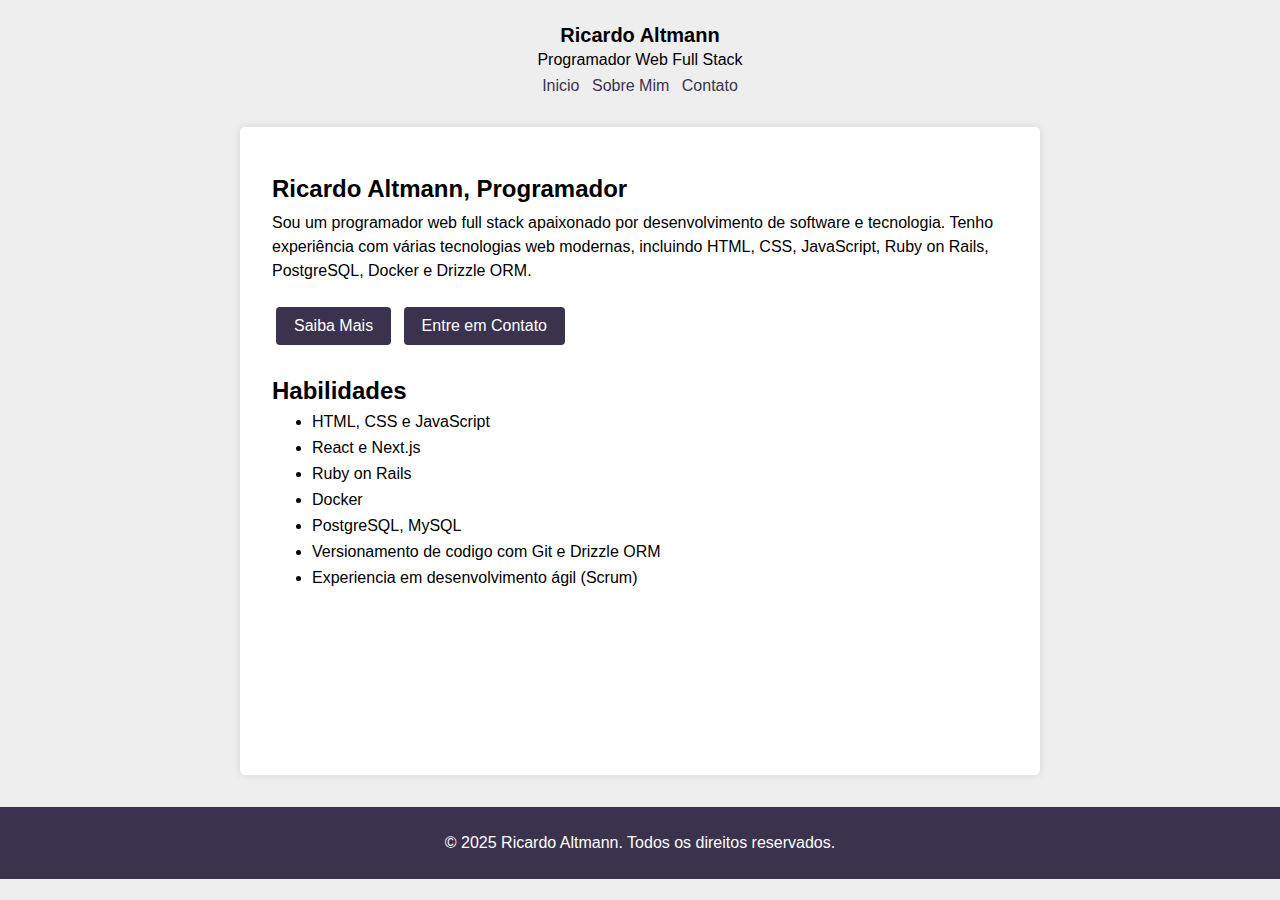
<file: index.html>
<!DOCTYPE html>
<html lang="pt-br">
<head>
    <meta charset="UTF-8">
    <meta name="viewport" content="width=device-width, initial-scale=1.0">
    <title>Início - Ricardo Altmann, Programador</title>
    <link rel="stylesheet" href="style.css">
</head>

<body>
    <header>
        <div>
            <div class="logo">Ricardo Altmann</div>
            <div class="title">Programador Web Full Stack</div>
        </div>

        <nav>
            <a href="/index.html" class="nav-link">Inicio</a>
            <a href="/sobre.html" class="nav-link">Sobre Mim</a>
            <a href="/contato.html" class="nav-link">Contato</a>
        </nav>

        <div></div>
    </header>
    
    <div class="container">
        <section>
            <h1>Ricardo Altmann, Programador</h1>

            <p>
                Sou um programador web full stack apaixonado por desenvolvimento de
                software e tecnologia. Tenho experiência com várias tecnologias web
                modernas, incluindo HTML, CSS, JavaScript, Ruby on Rails, PostgreSQL, Docker e Drizzle ORM.
            </p>
        </section>

        <section>
            <a href="/sobre.html" class="call-to-action">Saiba Mais</a>
            <a href="/contato.html" class="call-to-action">Entre em Contato</a>
        </section>

        <section class="skills">
            <h2>Habilidades</h2>
            <ul>
                <li>HTML, CSS e JavaScript</li>
                <li>React e Next.js</li>
                <li>Ruby on Rails</li>
                <li>Docker</li>
                <li>PostgreSQL, MySQL</li>
                <li>Versionamento de codigo com Git e Drizzle ORM</li>
                <li>Experiencia em desenvolvimento ágil (Scrum)</li>
            </ul>
        </section>
    </div>
    <footer>
        <p>&copy; 2025 Ricardo Altmann. Todos os direitos reservados.</p>
    </footer>
    
</body>
</html>
</file>
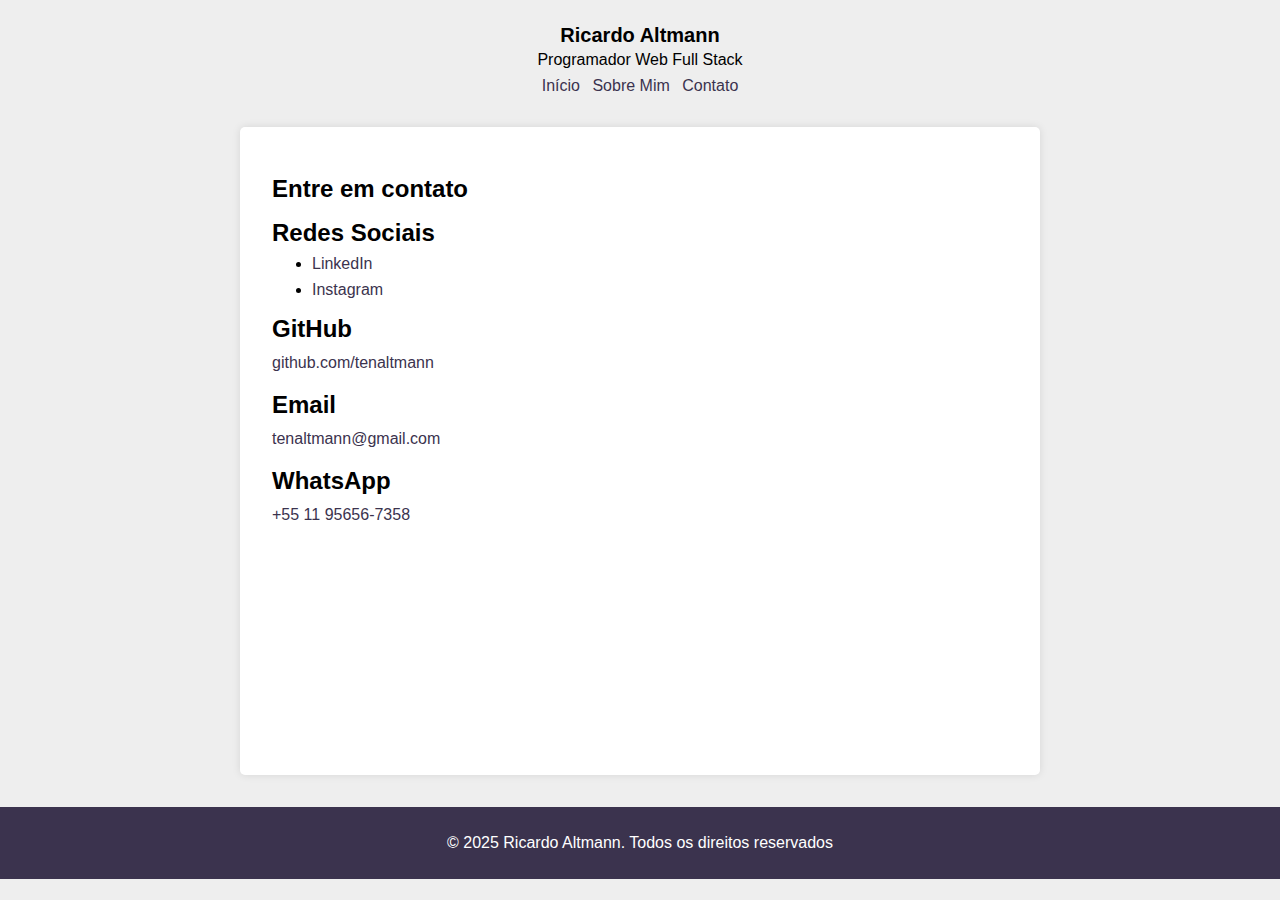
<file: contato.html>
<!DOCTYPE html>
<html lang="pt-br">
<head>
    <meta charset="UTF-8">
    <meta name="viewport" content="width=device-width, initial-scale=1.0">
    <title>Contato - Ricardo Altmann</title>
    <link rel="stylesheet" href="style.css">
</head>

<body>
    <header>
        <div>
            <div class="logo">Ricardo Altmann</div>
            <div class="title">Programador Web Full Stack</div>
        </div>
        <nav>
            <a href="/index.html" class="nav-link">Início</a>
            <a href="/sobre.html" class="nav-link">Sobre Mim</a> 
            <a href="/contato.html" class="nav-link">Contato</a>
        </nav>
        <div></div>
    </header>
    <div class="container">
        <section>
            <h1>Entre em contato</h1>
            <h2>Redes Sociais</h2>
            <ul>
                <li>
                    <a href="https://www.linkedin.com/in/ricardo-altmann-92ab33226/" target="_blank">LinkedIn</a>
                </li>
                <li>
                    <a href="https://www.instagram.com/ricardoaltmann_/" target="_blank">Instagram</a>
                </li>
            </ul>
            <h2>GitHub</h2>
            <p>
                <a href="https://github.com/tenaltmann" target="_blank">github.com/tenaltmann</a>
            </p>
            <h2>Email</h2>
            <p><a href="mailto:tenaltmann@gmail.com">tenaltmann@gmail.com</a></p>
            <h2>WhatsApp</h2>
            <p>
                <a href="https://wa.me/" target="_blank">+55 11 95656-7358</a>
            </p>
        </section>
    </div>
    <footer>
        <p>&copy; 2025 Ricardo Altmann. Todos os direitos reservados</p>
    </footer>
</body>
</html>
</file>
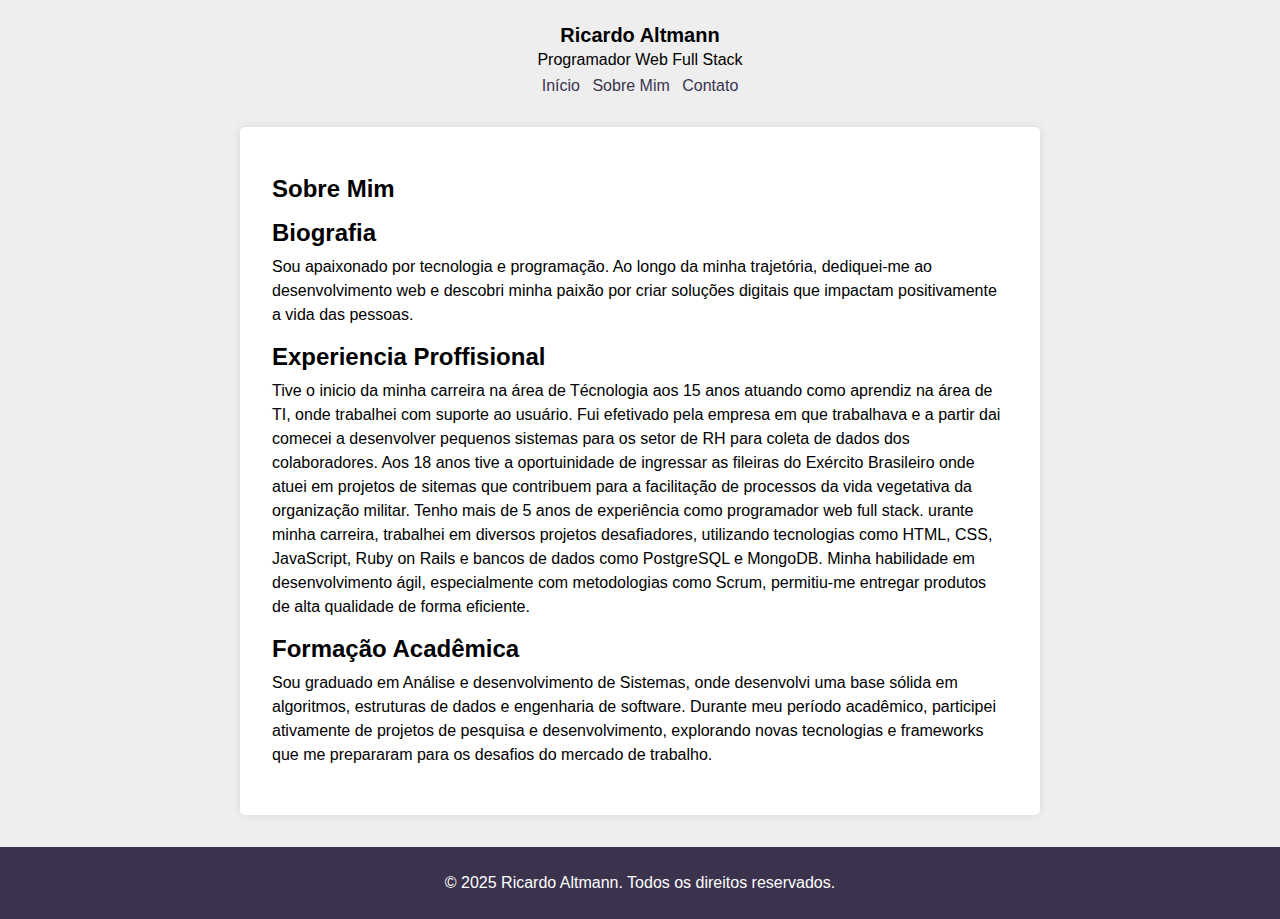
<file: sobre.html>
<!DOCTYPE html>
<html lang="pt-bt">
<head>
    <meta charset="UTF-8">
    <meta name="viewport" content="width=device-width, initial-scale=1.0">
    <title>Sobre - Ricardo Altmann</title>
    <link rel="stylesheet" href="style.css">
</head>
<body>
    <header>
        <div>
            <div class="logo">Ricardo Altmann</div>
            <div class="title">Programador Web Full Stack</div>
        </div>
        <nav>
            <a href="/index.html" class="nav-link">Início</a>
            <a href="/sobre.html" class="nav-link">Sobre Mim</a>
            <a href="/contato.html" class="nav-link">Contato</a>
        </nav>
        <div></div>
    </header>
    <div class="container">
        <section>
            <h1>Sobre Mim</h1>
            <h2>Biografia</h2>
            <p>
                Sou apaixonado por tecnologia e programação. Ao longo da
                minha trajetória, dediquei-me ao desenvolvimento web e descobri minha
                paixão por criar soluções digitais que impactam positivamente a vida
                das pessoas.
            </p>
            <h2>Experiencia Proffisional</h2>
            <p>
                Tive o inicio da minha carreira na área de Técnologia aos 15 anos 
                atuando como aprendiz na área de TI, onde trabalhei com suporte ao usuário.

                Fui efetivado pela empresa em que trabalhava e a partir dai comecei a 
                desenvolver pequenos sistemas para os setor de RH para coleta de dados dos 
                colaboradores.

                Aos 18 anos tive a oportuinidade de ingressar as fileiras do Exército Brasileiro
                onde atuei em projetos de sitemas que contribuem para a facilitação de processos 
                da vida vegetativa da organização militar.

                Tenho mais de 5 anos de experiência como programador web full stack.
                urante minha carreira, trabalhei em diversos projetos desafiadores,
                utilizando tecnologias como HTML, CSS, JavaScript, Ruby on Rails e
                bancos de dados como PostgreSQL e MongoDB. Minha habilidade em
                desenvolvimento ágil, especialmente com metodologias como Scrum,
                permitiu-me entregar produtos de alta qualidade de forma eficiente.
            </p>
            <h2>Formação Acadêmica</h2>
            <p>
                Sou graduado em Análise e desenvolvimento de Sistemas, onde
                desenvolvi uma base sólida em algoritmos, estruturas de dados e
                engenharia de software. Durante meu período acadêmico, participei
                ativamente de projetos de pesquisa e desenvolvimento, explorando novas
                tecnologias e frameworks que me prepararam para os desafios do mercado
                de trabalho.
            </p>
        </section>
    </div>
    <footer>
        <p>&copy; 2025 Ricardo Altmann. Todos os direitos reservados.</p>
    </footer>
</body>
</html>
</file>
<file: style.css>
* {
    box-sizing: border-box;
    margin: 0;
    padding: 0;
}

body {
    font-family: Arial, sans-serif;
    margin: 0;
    padding: 0;
    background-color: #eee;
}

header {
    padding: 1.5rem 0;
    text-align: center;
}

header .logo {
    font-size: 1.25rem;
    font-weight: 600;
    margin-bottom: 0.25rem;
}

header .nav-link {
    color: #3b334e;
    border-radius: 4px;
    display: inline-block;
    margin: 0.5rem 0.25rem;
    text-decoration: none;
    transition: 0.2s;
}

header .nav-link:hover {
    background-color: #e2d7ff;
}

h1 {
    font-size: 1.5rem;
    margin: 1rem 0 0.5rem;
}

h2 {
    font-size: 1.5rem;
    margin: 1rem 0 0.5rem;
}

p {
    line-height: 1.5;
}

a {
    color: #3b334e;
    text-decoration: none;
}

ul li {
    margin-bottom: 0.5rem;
    margin-left: 2.5rem;
}

.container {
    min-height: calc(100vh - 252px);
    max-width: 800px;
    margin: 0 auto 2rem;
    padding: 2rem;
    background-color: #fff;
    box-shadow: 0 0 0.5rem rgba(0, 0, 0, 0.1);
    border-radius: 5px;
}

section {
    margin-bottom: 1rem;
}

.call-to-action {
    background-color: #3b334e;
    border: 0;
    border-radius: 4px;
    color: #fff;
    cursor: pointer;
    display: inline-block;
    margin: 0.5rem 0.25rem;
    padding: 0.625rem 1.125rem;
    text-decoration: none;
    transition: 0.2s;
}

.call-to-action:hover {
    background-color: #4e4368;
}

.skills {
    margin-top: 1.5rem;
}

footer {
    text-align: center;
    padding: 1.5rem 0;
    background-color: #3b334e;
    color: #fff;
}
</file>
